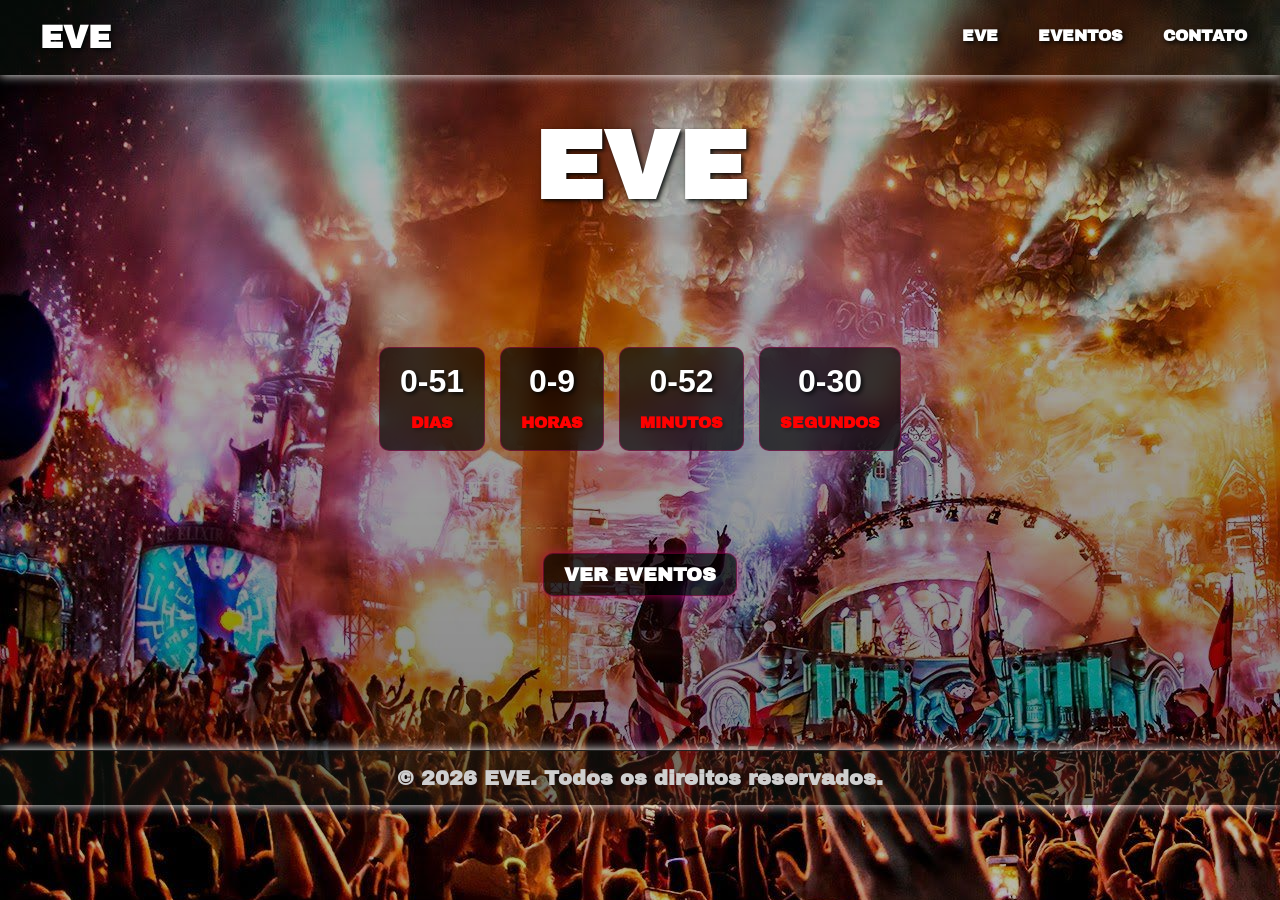
<file: EVE/EVE.html/index.html>
<!DOCTYPE html>
<html lang="pt-br">
    <head>
        <meta charset="UTF-8">
        <meta name="viewport" content="width=device-width, initial-scale=1.0">
        <title>EVE</title>
        <link rel="stylesheet" href="../EVE.css/style.css">
        <link rel="preconnect" href="https://fonts.googleapis.com">
        <link rel="preconnect" href="https://fonts.gstatic.com" crossorigin>
        <link href="https://fonts.googleapis.com/css2?family=Archivo+Black&family=Luckiest+Guy&family=Roboto+Mono:ital,wght@0,100..700;1,100..700&display=swap" rel="stylesheet">
        <script src="../EVE.js/time.js"></script>
    </head>

    <body>
           <header>
                <p class="logo">EVE</p>
                <nav id="menu">
                    <ul>
                        <li><a href="index.html">EVE</a></li>
                        <li><a href="list.html">EVENTOS</a></li>
                        <li><a href="form.html">CONTATO</a></li>
                    </ul>
                </nav>
            </header>

                 <h1 id="hm">EVE</h1>
                    


            <div class="relogio">
        <div class="tempo-bloco"><span id="dias">00</span><small>Dias</small></div>
        <div class="tempo-bloco"><span id="horas">00</span><small>Horas</small></div>
        <div class="tempo-bloco"><span id="minutos">00</span><small>Minutos</small></div>
        <div class="tempo-bloco"><span id="segundos">00</span><small>Segundos</small></div>
      </div>      
           
        <div class="container-button">
            <a href="list.html" class="button">VER EVENTOS</a>
        </div>

        <footer>
            <p>&copy; 2026 EVE. Todos os direitos reservados.</p>
        </footer>
    </body>
</html>
</file>
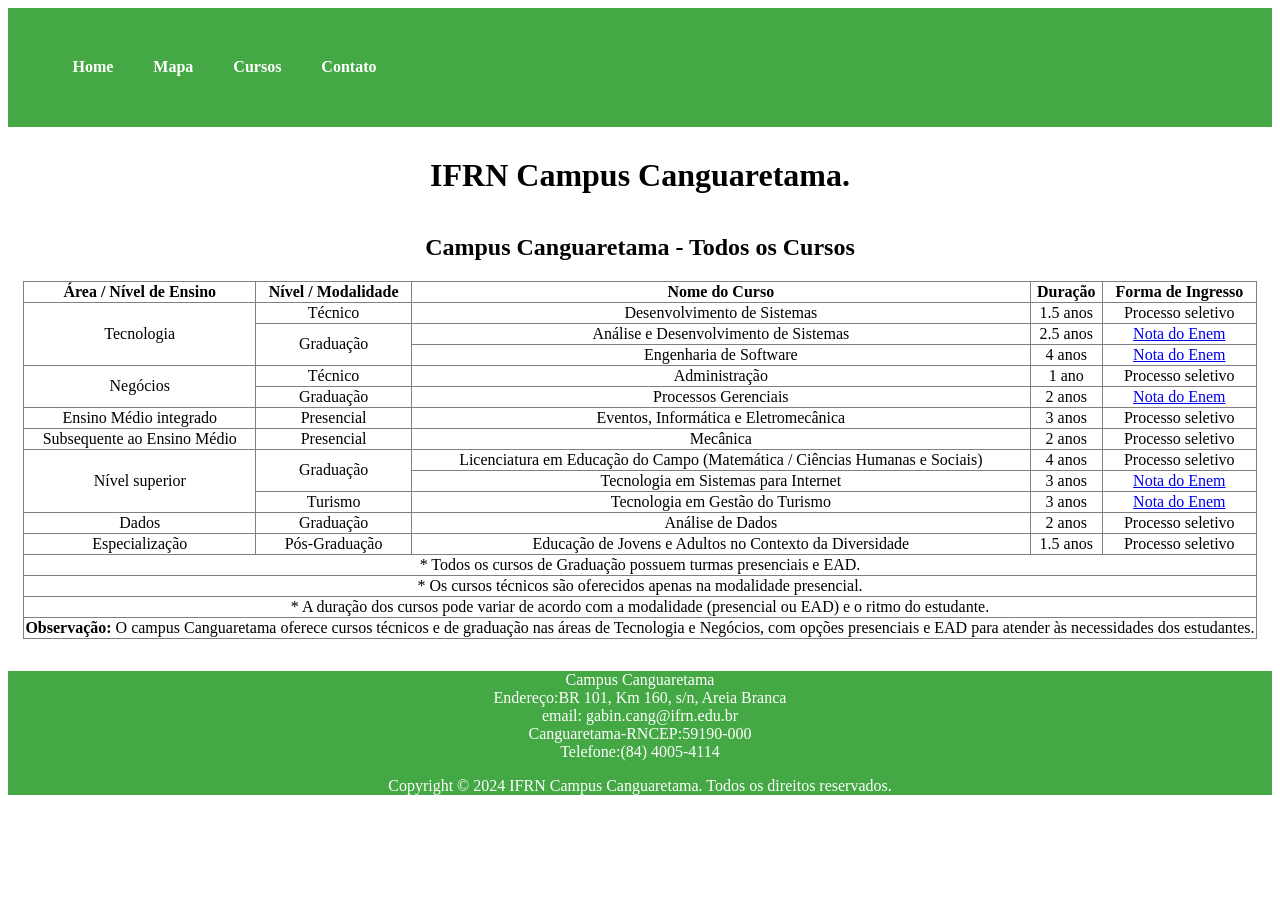
<file: aulas_html/index_cursos.html>
<!DOCTYPE html>
<html lang="en">
<head>
    <meta charset="UTF-8">
    <meta name="viewport" content="width=device-width, initial-scale=1.0">
    <link rel="stylesheet" href="../style_css/style.css">
    <title>cursos</title>
</head>
    <body>
        <header>
            <nav>
                <ul id="ul_nav">
                    <li><a class="nav_link" href="index_home.html">Home</a></li>
                    <li><a class="nav_link" href="#">Mapa</a></li>
                    <li><a class="nav_link" href="index_cursos.html">Cursos</a></li>
                    <li><a class="nav_link" href="index_form.html">Contato</a></li>
                </ul>
            </nav>
        </header>    
          <h1><b>IFRN Campus Canguaretama.</b></h1>

            <table border="1">
              <caption><h2>Campus Canguaretama - Todos os Cursos</h2></caption>
              <thead>
                <tr>
                  <th>Área / Nível de Ensino</th>
                  <th>Nível / Modalidade</th>
                  <th>Nome do Curso</th>
                  <th>Duração</th>
                  <th>Forma de Ingresso</th>
                </tr>
              </thead>
              <tbody>
                
                <tr>
                  <td rowspan="3">Tecnologia</td>
                  <td>Técnico</td>
                  <td>Desenvolvimento de Sistemas</td>
                  <td>1.5 anos</td>
                  <td>Processo seletivo</td>
                </tr>
                <tr>
                  <td rowspan="2">Graduação</td>
                  <td>Análise e Desenvolvimento de Sistemas</td>
                  <td>2.5 anos</td>
                  <td><a href="https://www.gov.br/inep/pt-br" target="_blank">Nota do Enem</a></td>
                </tr>
                <tr>
                  <td>Engenharia de Software</td>
                  <td>4 anos</td>
                  <td><a href="https://www.gov.br/inep/pt-br" target="_blank">Nota do Enem</a></td>
                </tr>
                <tr>
                  <td rowspan="2">Negócios</td>
                  <td>Técnico</td>
                  <td>Administração</td>
                  <td>1 ano</td>
                  <td>Processo seletivo</td>
                </tr>
                <tr>
                  <td>Graduação</td>
                  <td>Processos Gerenciais</td>
                  <td>2 anos</td>
                  <td><a href="https://www.gov.br/inep/pt-br" target="_blank">Nota do Enem</a></td>
                </tr>
                <tr>
                  <td>Ensino Médio integrado</td>
                  <td>Presencial</td>
                  <td>Eventos, Informática e Eletromecânica</td>
                  <td>3 anos</td>
                  <td>Processo seletivo</td>
                </tr>
                <tr>
                  <td>Subsequente ao Ensino Médio</td>
                  <td>Presencial</td>
                  <td>Mecânica</td>
                  <td>2 anos</td>
                  <td>Processo seletivo</td>
                </tr>
                <tr>
                  <td rowspan="3">Nível superior</td>
                  <td rowspan="2">Graduação</td>
                  <td>Licenciatura em Educação do Campo (Matemática / Ciências Humanas e Sociais)</td>
                  <td>4 anos</td>
                  <td>Processo seletivo</td>
                </tr>
                <tr>
                  <td>Tecnologia em Sistemas para Internet</td>
                  <td>3 anos</td>
                  <td><a href="https://www.gov.br/inep/pt-br" target="_blank">Nota do Enem</a></td>
                </tr>
                <tr>
                  <td>Turismo</td>
                  <td>Tecnologia em Gestão do Turismo</td>
                  <td>3 anos</td>
                  <td><a href="https://www.gov.br/inep/pt-br" target="_blank">Nota do Enem</a></td>
                </tr>
                <tr>
                  <td>Dados</td>
                  <td>Graduação</td>
                  <td>Análise de Dados</td>
                  <td>2 anos</td>
                  <td>Processo seletivo</td>
                </tr>
                <tr>
                  <td>Especialização</td>
                  <td>Pós-Graduação</td>
                <td>Educação de Jovens e Adultos no Contexto da Diversidade</td>
                <td>1.5 anos</td>
                <td>Processo seletivo</td>
              </tr>
              
              <tr>
                <td colspan="5">* Todos os cursos de Graduação possuem turmas presenciais e EAD.</td>
              </tr>
              <tr>
                <td colspan="5">* Os cursos técnicos são oferecidos apenas na modalidade presencial.</td>
              </tr>
              <tr>
                <td colspan="5">* A duração dos cursos pode variar de acordo com a modalidade (presencial ou EAD) e o ritmo do estudante.</td>
              </tr>
              <tr>
                <td colspan="5">
                  <strong>Observação:</strong> O campus Canguaretama oferece cursos técnicos e de graduação nas áreas de Tecnologia e Negócios, com opções presenciais e EAD para atender às necessidades dos estudantes.
                </td>
              </tr>

            </tbody>
          </table>
          
      
    <footer>
      <p>Campus Canguaretama<br>
      Endereço:BR 101, Km 160, s/n, Areia Branca<br>email: gabin.cang@ifrn.edu.br <br> Canguaretama-RNCEP:59190-000<br>Telefone:(84) 4005-4114</p>

      <p>Copyright © 2024 IFRN Campus Canguaretama. Todos os direitos reservados.</p>
    </footer>
  </body>
</html>
</file>
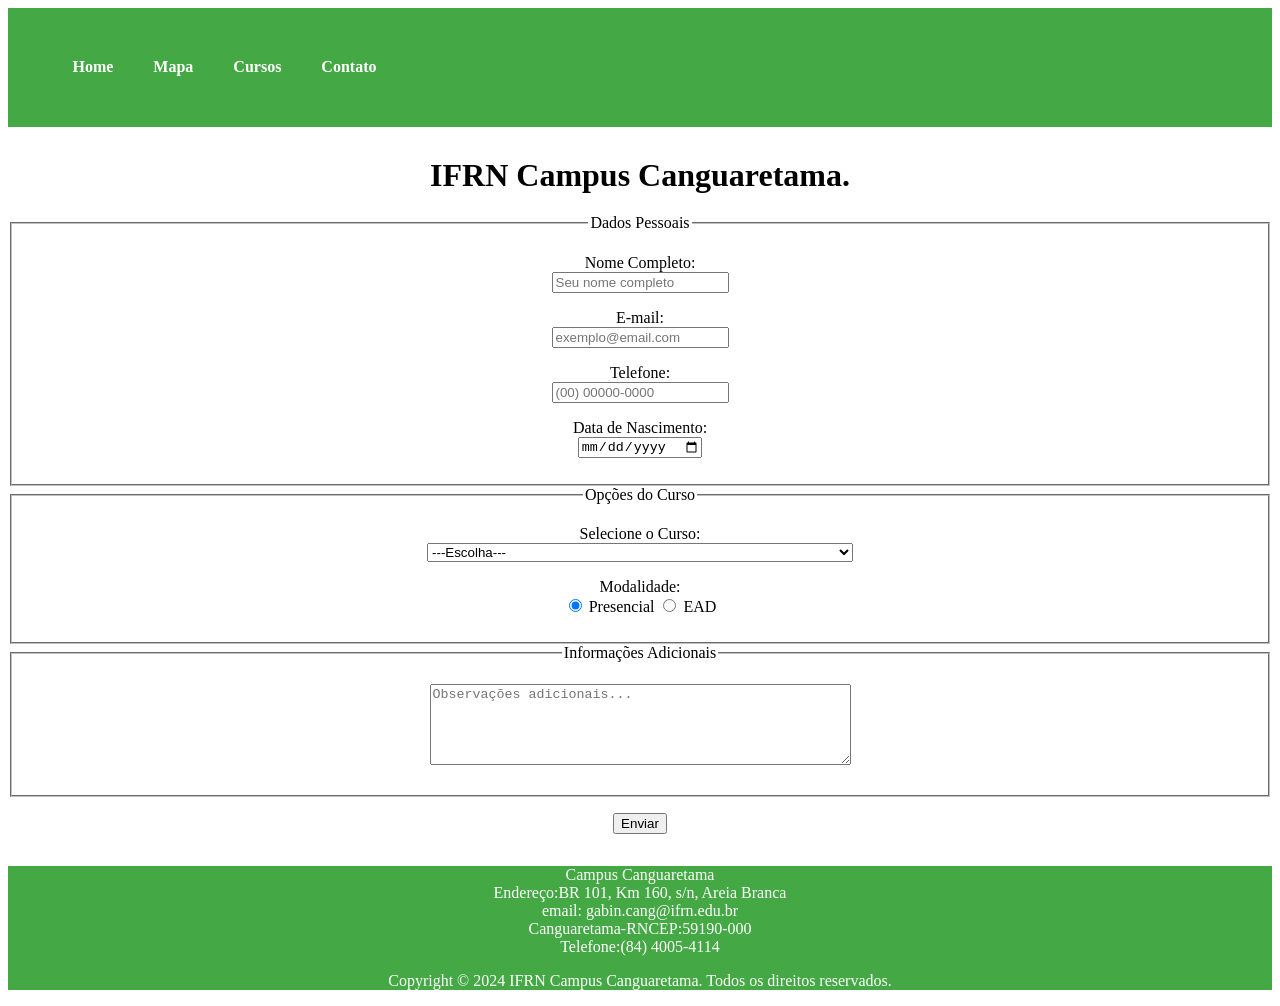
<file: aulas_html/index_form.html>
<!DOCTYPE html>
<html lang="en">
<head>
    <meta charset="UTF-8">
    <meta name="viewport" content="width=device-width, initial-scale=1.0">
    <link rel="stylesheet" href="../style_css/style.css">
    <title>Formulário</title>
</head>
    <body>       
        <header>
            <nav>
                <ul id="ul_nav">
                    <li><a class="nav_link" href="index_home.html">Home</a></li>
                    <li><a class="nav_link" href="#">Mapa</a></li>
                    <li><a class="nav_link" href="index_cursos.html">Cursos</a></li>
                    <li><a class="nav_link" href="index_form.html">Contato</a></li>
                </ul>
            </nav>
        </header>    
            <h1><b>IFRN Campus Canguaretama.</b></h1>

            <form>
                <fieldset>
                    <legend>Dados Pessoais</legend>
                    <p>
                    <label for="nome">Nome Completo:</label><br>
                    <input type="text" id="nome" name="nome" maxlength="60" placeholder="Seu nome completo" required>
                    </p>
                    
                    <p>
                    <label for="email">E-mail:</label><br>
                    <input type="email" id="email" name="email" maxlength="30" placeholder="exemplo@email.com" required>
                    </p>

                    <p>
                    <label for="telefone">Telefone:</label><br>
                    <input type="tel" id="telefone" name="telefone" maxlength="15" placeholder="(00) 00000-0000" required>
                    </p>

                    <p>
                    <label for="nascimento">Data de Nascimento:</label><br>
                    <input type="date" id="nascimento" name="nascimento" required>
                    </p>
                </fieldset>
                <fieldset>
                    <legend>Opções do Curso</legend>
                    <p>
                    <label for="curso">Selecione o Curso:</label><br>
                    <select id="curso" name="curso" required>
                        <option value="">---Escolha---</option>
                        <option value="ads">Análise e Desenvolvimento de Sistemas</option>
                        <option value="es">Engenharia de Software</option>
                        <option value="admin">Administração</option>
                        <option value="matematica">Licenciatura em Educação do Campo - Matemática</option>
                        <option value="humanas">Licenciatura em Educação do Campo - Ciências Humanas e Sociais</option>
                        <option value="gestao_turismo">Tecnologia em Gestão do Turismo</option>
                        <option value="sistemas_internet">Tecnologia em Sistemas para Internet</option>
                    </select>
                    </p>
                    
                    <p>
                    <label>Modalidade:</label><br>
                    <input type="radio" id="presencial" name="modalidade" value="presencial" checked>
                    <label for="presencial">Presencial</label>
                    
                    <input type="radio" id="ead" name="modalidade" value="ead">
                    <label for="ead">EAD</label>
                    </p>
                </fieldset>
                <fieldset>
                    <legend>Informações Adicionais</legend>
                    <p>
                    <textarea id="observacoes" name="observacoes" rows="5" cols="50"
                    maxlength="200" placeholder="Observações adicionais..."></textarea>
                    </p>
                </fieldset>
                    <p>
                        <button type="submit">Enviar</button>
                    </p>
            </form>          
    
        <footer>
            <p>Campus Canguaretama<br>
            Endereço:BR 101, Km 160, s/n, Areia Branca<br>email: gabin.cang@ifrn.edu.br <br> Canguaretama-RNCEP:59190-000<br>Telefone:(84) 4005-4114</p>
            <p>Copyright © 2024 IFRN Campus Canguaretama. Todos os direitos reservados.</p>
        </footer>
    </body>
</html>
</file>
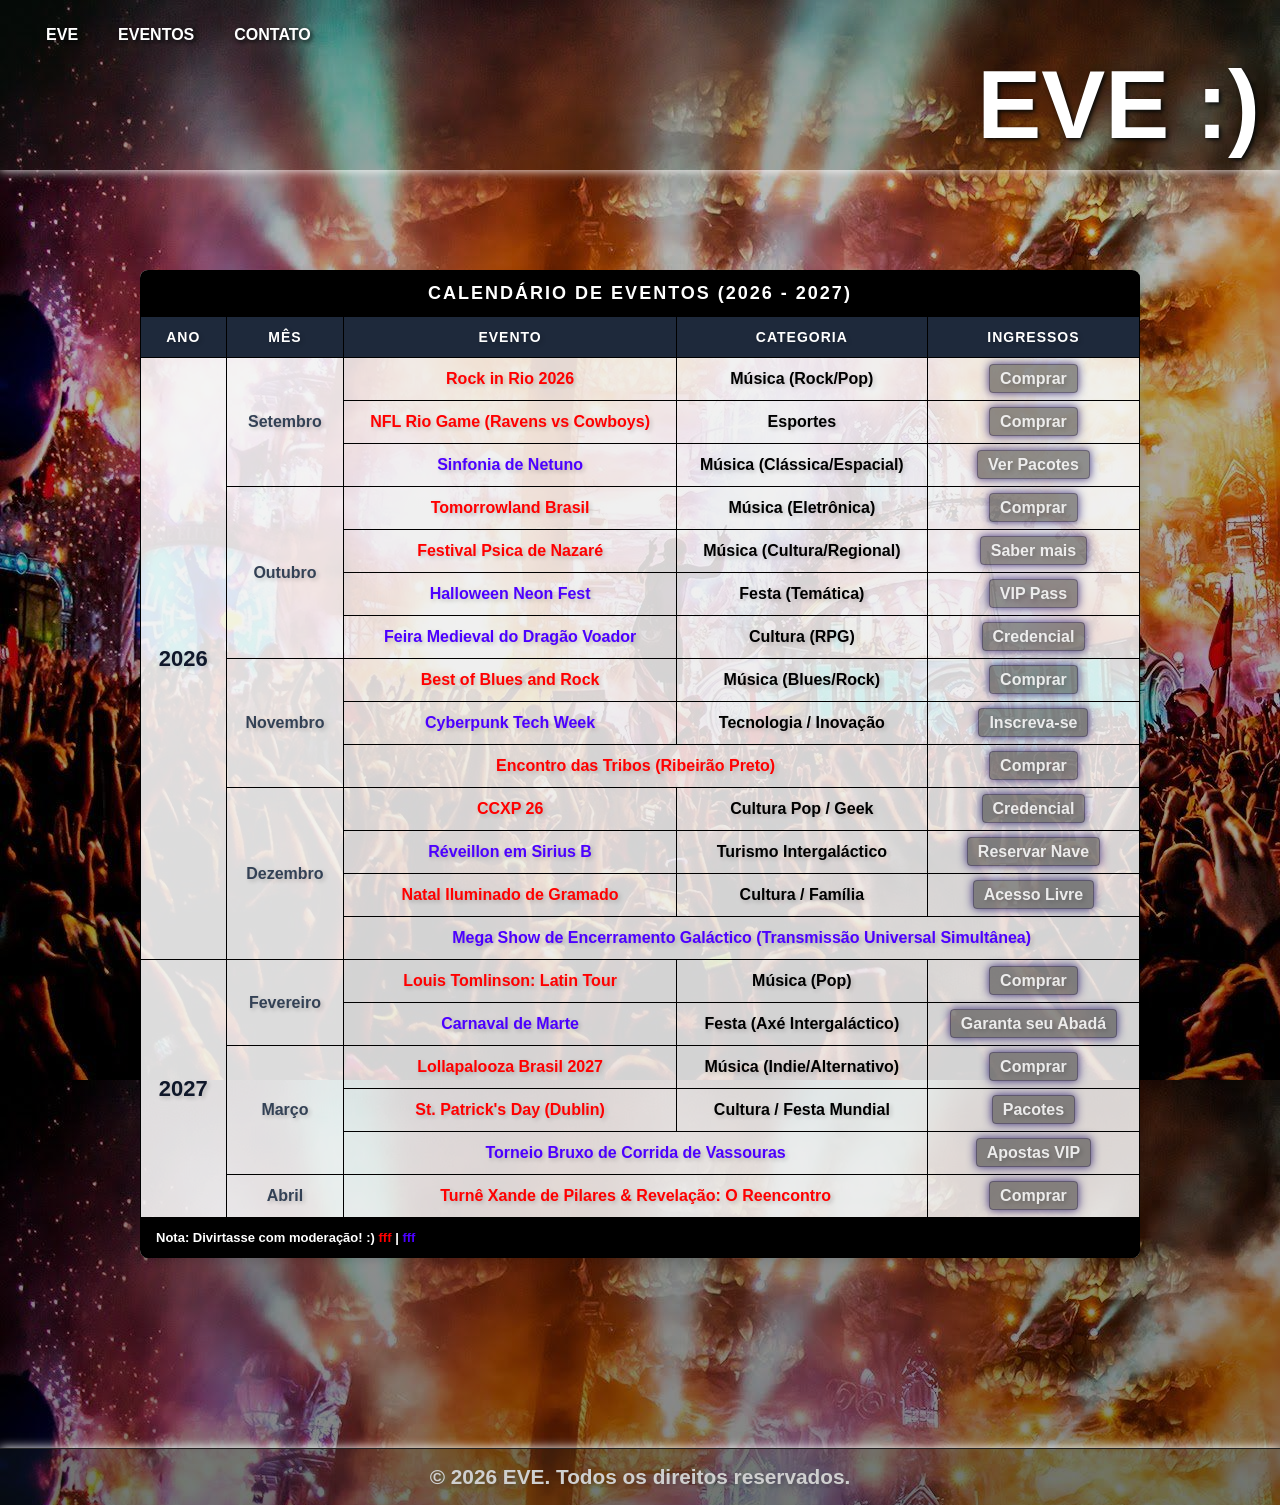
<file: EVE/111.html/list.html>
<!DOCTYPE html>
<html lang="pt-br">
<head>
    <meta charset="UTF-8">
    <meta name="viewport" content="width=device-width, initial-scale=1.0">
    <title>Eventos 2026/2027</title>
    <link rel="stylesheet" href="../EVE.css/style.css">
    <link rel="stylesheet" href="../EVE.css/list.css">
</head>
    <body>

        <header>
                <nav id="menu">
                    <ul>
                        <li><a href="index.html">EVE</a></li>
                        <li><a href="list.html">EVENTOS</a></li>
                        <li><a href="form.html">CONTATO</a></li>
                    </ul>
                </nav>
                <h1 id="hm">EVE <span>:)</span></h1>
        </header>
        
        <div class="container-tabela">
        <table>
            <thead>
                <tr>
                    <th colspan="5" class="header-title">CALENDÁRIO DE EVENTOS (2026 - 2027)</th>
                </tr>
                <tr>
                    <th>Ano</th>
                    <th>Mês</th>
                    <th>Evento</th>
                    <th>Categoria</th>
                    <th>Ingressos</th>
                </tr>
            </thead>
            <tbody>
                <tr>
                    <td rowspan="14" class="ano">2026</td>
                    
                    <td rowspan="3" class="mes">Setembro</td>
                    <td class="real">Rock in Rio 2026</td>
                    <td>Música (Rock/Pop)</td>
                    <td><a class="lista" href="https://rockinrio.com" target="_blank">Comprar</a></td>
                </tr>
                <tr>
                    <td class="real">NFL Rio Game (Ravens vs Cowboys)</td>
                    <td>Esportes</td>
                    <td><a class="lista" href="https://www.ticketmaster.com.br" target="_blank">Comprar</a></td>
                </tr>
                <tr>
                    <td class="ficticio">Sinfonia de Netuno</td>
                    <td>Música (Clássica/Espacial)</td>
                    <td><a class="lista" href="#">Ver Pacotes</a></td>
                </tr>

                <tr>
                    <td rowspan="4" class="mes">Outubro</td>
                    <td class="real">Tomorrowland Brasil</td>
                    <td>Música (Eletrônica)</td>
                    <td><a class="lista" href="https://tomorrowlandbrasil.com" target="_blank">Comprar</a></td>
                </tr>
                <tr>
                    <td class="real">Festival Psica de Nazaré</td>
                    <td>Música (Cultura/Regional)</td>
                    <td><a class="lista" href="https://mapadosfestivais.com.br" target="_blank">Saber mais</a></td>
                </tr>
                <tr>
                    <td class="ficticio">Halloween Neon Fest</td>
                    <td>Festa (Temática)</td>
                    <td><a class="lista" href="#">VIP Pass</a></td>
                </tr>
                <tr>
                    <td class="ficticio">Feira Medieval do Dragão Voador</td>
                    <td>Cultura (RPG)</td>
                    <td><a class="lista" href="#">Credencial</a></td>
                </tr>

                <tr>
                    <td rowspan="3" class="mes">Novembro</td>
                    <td class="real">Best of Blues and Rock</td>
                    <td>Música (Blues/Rock)</td>
                    <td><a class="lista" href="https://www.ticketmaster.com.br" target="_blank">Comprar</a></td>
                </tr>
                <tr>
                    <td class="ficticio">Cyberpunk Tech Week</td>
                    <td>Tecnologia / Inovação</td>
                    <td><a class="lista" href="#">Inscreva-se</a></td>
                </tr>
                <tr>
                    <td colspan="2" class="real">Encontro das Tribos (Ribeirão Preto)</td>
                    <td><a class="lista" href="https://www.ticketmaster.com.br" target="_blank">Comprar</a></td>
                </tr>

                <tr>
                    <td rowspan="4" class="mes">Dezembro</td>
                    <td class="real">CCXP 26</td>
                    <td>Cultura Pop / Geek</td>
                    <td><a class="lista" href="https://www.ccxp.com.br" target="_blank">Credencial</a></td>
                </tr>
                <tr>
                    <td class="ficticio">Réveillon em Sirius B</td>
                    <td>Turismo Intergaláctico</td>
                    <td><a class="lista" href="#">Reservar Nave</a></td>
                </tr>
                <tr>
                    <td class="real">Natal Iluminado de Gramado</td>
                    <td>Cultura / Família</td>
                    <td><a class="lista" href="#">Acesso Livre</a></td>
                </tr>
                <tr>
                    <td colspan="3" class="ficticio"> Mega Show de Encerramento Galáctico (Transmissão Universal Simultânea)</td>
                </tr>

                <tr>
                    <td rowspan="6" class="ano">2027</td>
                    
                    <td rowspan="2" class="mes">Fevereiro</td>
                    <td class="real">Louis Tomlinson: Latin Tour</td>
                    <td>Música (Pop)</td>
                    <td><a class="lista" href="https://www.ticketmaster.com.br" target="_blank">Comprar</a></td>
                </tr>
                <tr>
                    <td class="ficticio">Carnaval de Marte</td>
                    <td>Festa (Axé Intergaláctico)</td>
                    <td><a class="lista" href="#">Garanta seu Abadá</a></td>
                </tr>

                <tr>
                    <td rowspan="3" class="mes">Março</td>
                    <td class="real">Lollapalooza Brasil 2027</td>
                    <td>Música (Indie/Alternativo)</td>
                    <td><a class="lista" href="https://www.lollapaloozabr.com" target="_blank">Comprar</a></td>
                </tr>
                <tr>
                    <td class="real">St. Patrick's Day (Dublin)</td>
                    <td>Cultura / Festa Mundial</td>
                    <td><a class="lista" href="https://www.globaljourneys.com" target="_blank">Pacotes</a></td>
                </tr>
                <tr>
                    <td colspan="2" class="ficticio">Torneio Bruxo de Corrida de Vassouras</td>
                    <td><a class="lista" href="#">Apostas VIP</a></td>
                </tr>

                <tr>
                    <td class="mes">Abril</td>
                    <td colspan="2" class="real">Turnê Xande de Pilares & Revelação: O Reencontro</td>
                    <td><a class="lista" href="https://www.ticketmaster.com.br" target="_blank">Comprar</a></td>
                </tr>

                <tr>
                    <td colspan="5" class="legenda">
                        <strong>Nota: Divirtasse com moderação! :)</strong> 
                        <span class="real">fff</span> | 
                        <span class="ficticio">fff</span>
                    </td>
                </tr>
            </tbody>
        </table>
        </div>

        <footer>
            <p>&copy; 2026 EVE. Todos os direitos reservados.</p>
        </footer>    
    </body>
</html>
</file>
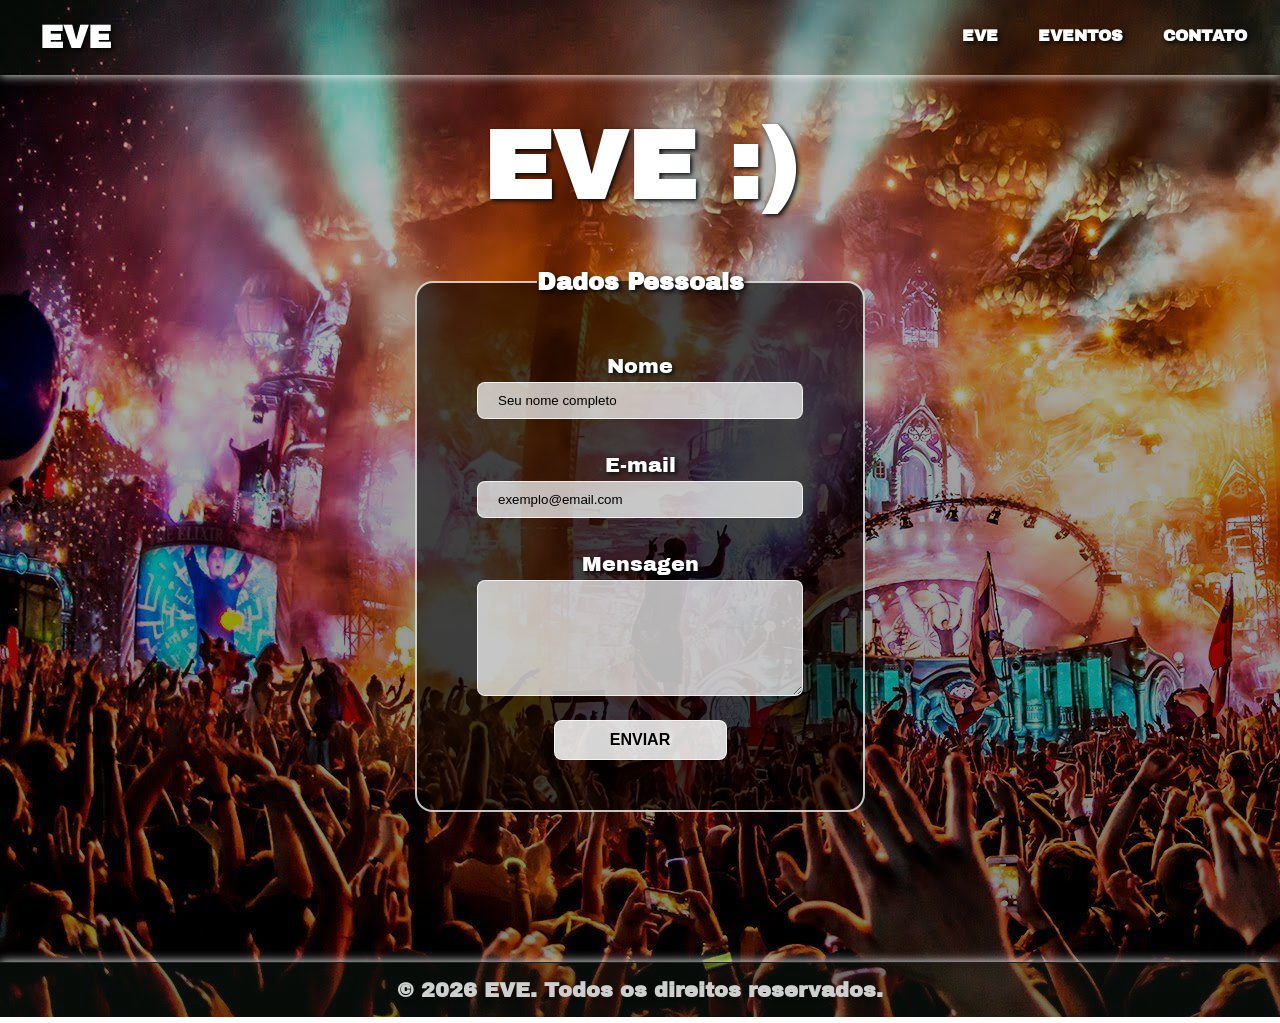
<file: EVE/EVE.html/form.html>
<!DOCTYPE html>
<html lang="en">
<head>
    <meta charset="UTF-8">
    <meta name="viewport" content="width=device-width, initial-scale=1.0">
    <title>EVE</title>
    <link rel="stylesheet" href="../EVE.css/style.css">
    <link rel="stylesheet" href="../EVE.css/form.css">
    <link rel="preconnect" href="https://fonts.googleapis.com">
    <link rel="preconnect" href="https://fonts.gstatic.com" crossorigin>
    <link href="https://fonts.googleapis.com/css2?family=Archivo+Black&family=Luckiest+Guy&family=Roboto+Mono:ital,wght@0,100..700;1,100..700&display=swap" rel="stylesheet">
</head>

    <body>
        
        <header>
            <p class="logo">EVE</p>
            <nav id="menu">
                <ul>
                    <li><a href="index.html">EVE</a></li>
                    <li><a href="list.html">EVENTOS</a></li>
                    <li><a href="form.html">CONTATO</a></li>
                </ul>
            </nav>
        </header>
             <h1 id="hm">EVE  <span>:)</span></h1>



         
        <form action="#" method="post" class="contato-form">
            <fieldset>
                <legend>Dados Pessoais</legend>
                <p class="p-form">
                <label for="nome">Nome</label><br>
                <input type="text" id="nome" name="nome" maxlength="60" placeholder="Seu nome completo" required>
                </p>
                
                <p class="p-form">
                <label for="email">E-mail</label><br>
                <input type="email" id="email" name="email" maxlength="30" placeholder="exemplo@email.com" required>
                </p>

                <p class="p-form">
                <label for="mensagem">Mensagen</label>
                <textarea id="mensagem" name="mensagem" rows="6" required></textarea>
                </p>

                <button type="submit">ENVIAR</button>

            </fieldset>
        </form>

        <footer id="fo"><p>&copy; 2026 EVE. Todos os direitos reservados.</p></footer>
       
    </body>
</html>
</file>
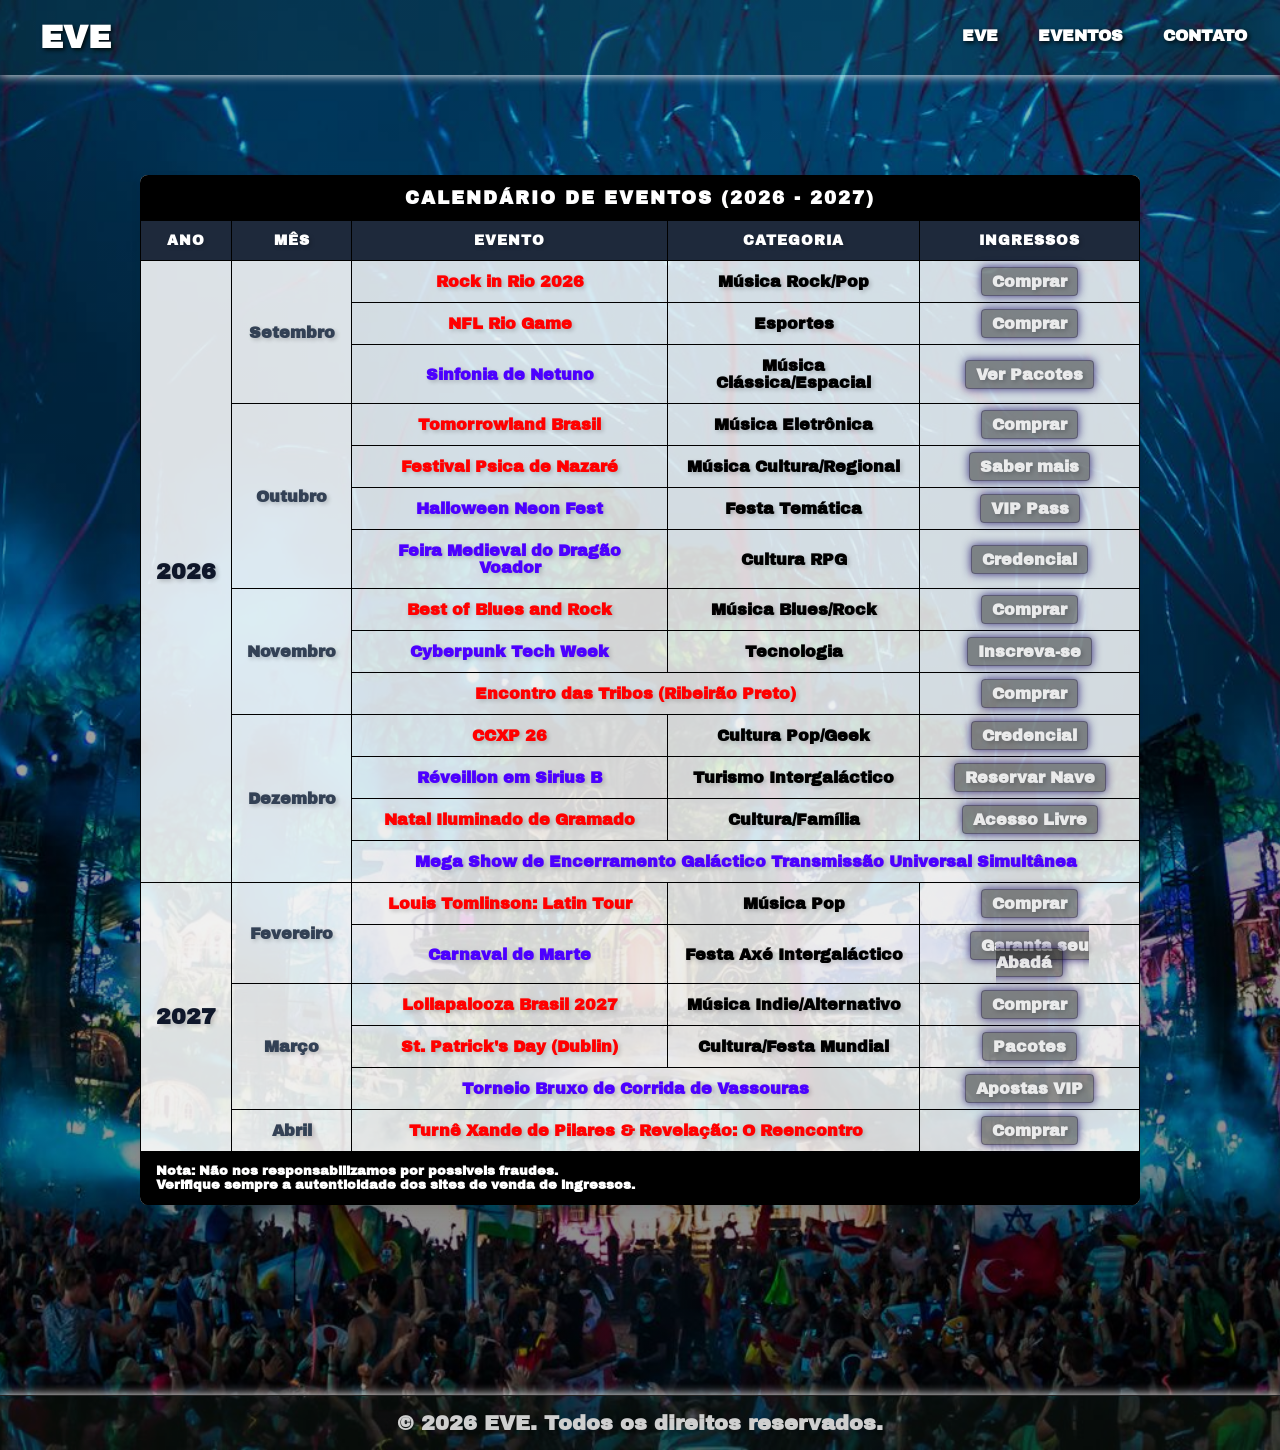
<file: EVE/EVE.html/list.html>
<!DOCTYPE html>
<html lang="pt-br">
<head>
    <meta charset="UTF-8">
    <meta name="viewport" content="width=device-width, initial-scale=1.0">
    <title>Eventos 2026/2027</title>
    <link rel="stylesheet" href="../EVE.css/style.css">
    <link rel="stylesheet" href="../EVE.css/list.css">
    <link rel="preconnect" href="https://fonts.googleapis.com">
    <link rel="preconnect" href="https://fonts.gstatic.com" crossorigin>
    <link href="https://fonts.googleapis.com/css2?family=Archivo+Black&family=Luckiest+Guy&family=Roboto+Mono:ital,wght@0,100..700;1,100..700&display=swap" rel="stylesheet">
</head>
    <body id="list-body">

            <header>
                <p class="logo">EVE</p>
                <nav id="menu">
                    <ul>
                        <li><a href="index.html">EVE</a></li>
                        <li><a href="list.html">EVENTOS</a></li>
                        <li><a href="form.html">CONTATO</a></li>
                    </ul>
                </nav>
            </header>

        <div class="container-tabela">
        <table>
            <thead>
                <tr>
                    <th colspan="5" class="header-title">CALENDÁRIO DE EVENTOS (2026 - 2027)</th>
                </tr>
                <tr>
                    <th>Ano</th>
                    <th>Mês</th>
                    <th>Evento</th>
                    <th>Categoria</th>
                    <th>Ingressos</th>
                </tr>
            </thead>
            <tbody>
                <tr>
                    <td rowspan="14" class="ano">2026</td>
                    
                    <td rowspan="3" class="mes">Setembro</td>
                    <td class="real">Rock in Rio 2026</td>
                    <td>Música Rock/Pop</td>
                    <td><a class="lista" href="https://rockinrio.com" target="_blank">Comprar</a></td>
                </tr>
                <tr>
                    <td class="real">NFL Rio Game</td>
                    <td>Esportes</td>
                    <td><a class="lista" href="https://www.ticketmaster.com.br" target="_blank">Comprar</a></td>
                </tr>
                <tr>
                    <td class="ficticio">Sinfonia de Netuno</td>
                    <td>Música Clássica/Espacial</td>
                    <td><a class="lista" href="#">Ver Pacotes</a></td>
                </tr>

                <tr>
                    <td rowspan="4" class="mes">Outubro</td>
                    <td class="real">Tomorrowland Brasil</td>
                    <td>Música Eletrônica</td>
                    <td><a class="lista" href="https://tomorrowlandbrasil.com" target="_blank">Comprar</a></td>
                </tr>
                <tr>
                    <td class="real">Festival Psica de Nazaré</td>
                    <td>Música Cultura/Regional</td>
                    <td><a class="lista" href="https://mapadosfestivais.com.br" target="_blank">Saber mais</a></td>
                </tr>
                <tr>
                    <td class="ficticio">Halloween Neon Fest</td>
                    <td>Festa Temática</td>
                    <td><a class="lista" href="#">VIP Pass</a></td>
                </tr>
                <tr>
                    <td class="ficticio">Feira Medieval do Dragão Voador</td>
                    <td>Cultura RPG</td>
                    <td><a class="lista" href="#">Credencial</a></td>
                </tr>

                <tr>
                    <td rowspan="3" class="mes">Novembro</td>
                    <td class="real">Best of Blues and Rock</td>
                    <td>Música Blues/Rock</td>
                    <td><a class="lista" href="https://www.ticketmaster.com.br" target="_blank">Comprar</a></td>
                </tr>
                <tr>
                    <td class="ficticio">Cyberpunk Tech Week</td>
                    <td>Tecnologia</td>
                    <td><a class="lista" href="#">Inscreva-se</a></td>
                </tr>
                <tr>
                    <td colspan="2" class="real">Encontro das Tribos (Ribeirão Preto)</td>
                    <td><a class="lista" href="https://www.ticketmaster.com.br" target="_blank">Comprar</a></td>
                </tr>

                <tr>
                    <td rowspan="4" class="mes">Dezembro</td>
                    <td class="real">CCXP 26</td>
                    <td>Cultura Pop/Geek</td>
                    <td><a class="lista" href="https://www.ccxp.com.br" target="_blank">Credencial</a></td>
                </tr>
                <tr>
                    <td class="ficticio">Réveillon em Sirius B</td>
                    <td>Turismo Intergaláctico</td>
                    <td><a class="lista" href="#">Reservar Nave</a></td>
                </tr>
                <tr>
                    <td class="real">Natal Iluminado de Gramado</td>
                    <td>Cultura/Família</td>
                    <td><a class="lista" href="#">Acesso Livre</a></td>
                </tr>
                <tr>
                    <td colspan="3" class="ficticio"> Mega Show de Encerramento Galáctico Transmissão Universal Simultânea</td>
                </tr>

                <tr>
                    <td rowspan="6" class="ano">2027</td>
                    
                    <td rowspan="2" class="mes">Fevereiro</td>
                    <td class="real">Louis Tomlinson: Latin Tour</td>
                    <td>Música Pop</td>
                    <td><a class="lista" href="https://www.ticketmaster.com.br" target="_blank">Comprar</a></td>
                </tr>
                <tr>
                    <td class="ficticio">Carnaval de Marte</td>
                    <td>Festa Axé Intergaláctico</td>
                    <td><a class="lista" href="#">Garanta seu Abadá</a></td>
                </tr>

                <tr>
                    <td rowspan="3" class="mes">Março</td>
                    <td class="real">Lollapalooza Brasil 2027</td>
                    <td>Música Indie/Alternativo</td>
                    <td><a class="lista" href="https://www.lollapaloozabr.com" target="_blank">Comprar</a></td>
                </tr>
                <tr>
                    <td class="real">St. Patrick's Day (Dublin)</td>
                    <td>Cultura/Festa Mundial</td>
                    <td><a class="lista" href="https://www.globaljourneys.com" target="_blank">Pacotes</a></td>
                </tr>
                <tr>
                    <td colspan="2" class="ficticio">Torneio Bruxo de Corrida de Vassouras</td>
                    <td><a class="lista" href="#">Apostas VIP</a></td>
                </tr>

                <tr>
                    <td class="mes">Abril</td>
                    <td colspan="2" class="real">Turnê Xande de Pilares & Revelação: O Reencontro</td>
                    <td><a class="lista" href="https://www.ticketmaster.com.br" target="_blank">Comprar</a></td>
                </tr>

                <tr>
                    <td colspan="5" class="legenda">
                        <strong>Nota: Não nos responsabilizamos por possiveis fraudes.</strong> <br> <span>Verifique sempre a autenticidade dos sites de venda de ingressos.</span>
                    </td>
                </tr>
            </tbody>
        </table>
        </div>

        <footer>
            <p>&copy; 2026 EVE. Todos os direitos reservados.</p>
        </footer>    
    </body>
</html>
</file>
<file: EVE/EVE.css/style.css>
* {
    margin: 0;
    padding: 0;
    box-sizing: border-box;
}
body {
    background-image:linear-gradient(rgba(0, 0, 0, 0.251), rgba(0, 0, 0, 0.484)), url("../EVE_img/03.jpg");
    font-family: "Archivo Black", sans-serif;
}

.logo {
    color: #FFFFFF;
    text-shadow: 2px 2px 4px rgba(0, 6, 8, 0.925);
    font-size: 2em;
    font-weight: bold;
    text-align: left;
    font-weight: 700;
    transition: all 0.3s ease;
    padding: 10px 20px;
}

header {
    width: 100%;
    display: flex;
    justify-content: space-between;
    background-color: rgba(32, 58, 42, 0.174);
    box-shadow: white 0px 0px 10px;
    padding: 10px 20px;
}

#menu {
    display: flex;
    justify-content: space-between;
    align-items: right;
}

ul {
    list-style: none;
    display: flex;
    align-items: left;
    padding: 2%; 
    
}

li {
    padding: 10px 20px;
    text-align: left;
}

nav a {
    text-decoration: none;
    color: rgb(255, 255, 255);
    text-shadow: 2px 2px 4px rgba(0, 6, 8, 0.925);
    font-weight: 700;
    transition: all 0.3s ease;
}

a:hover {
    color: rgb(255, 0, 0);
    text-shadow: 2px 2px 4px rgba(0, 6, 8, 0.925);
    transition: all 0.3s ease;
}

#hm {
    margin-top: 40px;
    color: #FFFFFF;
    text-align: center;
    font-size: 6em;
    text-shadow: 2px 2px 4px rgba(0, 6, 8, 0.925);
}

.relogio {
    text-shadow: 2px 2px 4px rgba(0, 6, 8, 0.925);
    font-size: 2em;
    color: rgb(255, 255, 255);
    text-align: center;
    display: flex;
    justify-content: center;
    gap: 15px;
    margin-top: 10%;
    margin-bottom: 8%;
}

.tempo-bloco {
  background: rgba(0, 0, 0, 0.671);
  border: 1px solid rgba(255, 0, 127, 0.3);
  backdrop-filter: blur(10px);
  padding: 15px 20px;
  border-radius: 10px;
  min-width: 80px;
}

.tempo-bloco span {
  font-family: 'Orbitron', sans-serif;
  font-size: 2rem;
  font-weight: 800;
  color: #ffffff;
  display: block;
}

.tempo-bloco small {
  text-shadow: 2px 2px 4px rgba(0, 0, 0, 0.3);
  font-size: 1rem;
  text-transform: uppercase;
  color: #ff0000;
  font-weight: 700;
}

.container-button {
    display: flex;
    justify-content: center;
    margin-top: 20px;
}

.button {
    background: rgba(0, 0, 0, 0.671);
    border: 1px solid rgba(255, 0, 127, 0.3);
    box-shadow: 0 0 10px rgba(255, 0, 127, 0.5);
    font-size: 1.2rem;
    font-weight: 700;
    color: #ffffff;
    text-decoration: none;
    padding: 10px 20px;
    border-radius: 10px;
    transition: all 0.3s ease;
    margin-bottom: 5%;
}

.button:hover {
    background-color: #000000;
    color: #ff0000;
    box-shadow: 0 0 10px rgba(255, 0, 127, 0.5);
    transition: all 0.3s ease;
}

footer {
    font-size: 1.3em;
    box-shadow: white 0 0 10px;
    background-color: rgba(32, 58, 42, 0.192);
    color: #cfcfcf;
    text-align: center;
    padding: 16px;
    max-width: 100%;
    text-shadow: 2px 2px 4px rgba(0, 6, 8, 0.192);
    font-weight: 700;
    border-top: 1px solid #222222;
    margin-top: 90px;
}
</file>
<file: style_css/style.css>
@charset "UTF-8";

        header {
            background-color: rgb(68, 168, 68);
        }

        nav {
            display: block;
            margin-left: auto;
            padding: 10px 20px;
        }
        ul {
            list-style: none;
            display: flex;
            align-items: left;
            padding: 2%; 
        }

        .nav_link {
            padding: 20px;
            text-decoration: none;
            color: rgb(255, 255, 255);
            font-weight: bold;
            transition: all 0.3s ease;
        }

        a:hover {
           color: rgb(6, 61, 6);
        }

        body {
            background-color: rgb(255, 255, 255);   
            text-align: center;
        }

        h1 {
            margin-top: 30px;
            margin-bottom: 20px;
        }
        h2 {
            margin-top: 20px;
            margin-bottom: 20px;
        }

        p {
            text-align: center;
        }

        table {
            margin-left: auto;
            margin-right: auto;
            border-collapse: collapse;
        }

        img {
            display: block;
            margin-left: auto;
            margin-right: auto;
            border-radius: 10px;
        }

        img#ft {
            max-width: 70%;
            margin-top: 5%;
        }

        footer {
            color: white;
            background-color: rgb(68, 168, 68);
            margin-top: 2em;
        }

        #ft {
            font-weight: bold;
            font-size: small;
        }
</file>
<file: EVE/EVE.css/list.css>
#list-body {
   background-image:linear-gradient(rgba(0, 0, 0, 0.251), rgba(0, 0, 0, 0.484)), url("../EVE_img/02.jpg");
    font-family: "Archivo Black", sans-serif;
    background-size: cover;
    background-position: center;
    font-weight: 700;
}

.container-tabela {
    display: flex;
    justify-content: center;
    width: 100%;
    text-shadow: 2px 2px 4px rgba(0, 6, 8, 0.192);
    font-weight: 700;
}

table {
    align-items: center;
    border-collapse: collapse;
    width: 100%;
    max-width: 1000px;
    background-color: rgba(255, 255, 255, 0.829);
    box-shadow: 0 4px 10px rgba(0,0,0,0.1);
    border-radius: 8px;
    overflow: hidden;
    margin-top: 100px;
    margin-bottom: 100px;
}


th, td {
    border: 1px solid #000000;
    padding: 12px 15px;
    text-align: center;
    vertical-align: middle;
}
th {
    background-color: #1e293b;
    color: #ffffff;
    text-transform: uppercase;
    font-size: 14px;
    letter-spacing: 1px;
}
.header-title {
    background-color: #000000;
    font-size: 18px;
    letter-spacing: 2px;
}
.ano {
    font-weight: bold;
    font-size: 22px;
    background-color: rgba(255, 255, 255, 0.196);
    color: #0f172a;
}
.mes {
    font-weight: bold;
    background-color: rgba(255, 255, 255, 0.196);
    color: #334155;
}
.ficticio {
    color: #4c00ff;
    font-weight: bold;
    text-shadow: 2px 2px 4px rgba(0, 6, 8, 0.192);
}
.real {
    color: #ff0000;
    font-weight: bold;
     text-shadow: 2px 2px 4px rgba(0, 6, 8, 0.192);
}
.lista {
    background: rgba(0, 0, 0, 0.413);
    border: 1px solid rgba(19, 1, 77, 0.3);
    box-shadow: 0 0 10px rgba(17, 0, 95, 0.79);
    color: #ffffffda;
    text-decoration: none;
    font-weight: bold;
    padding: 5px 10px;
    border-radius: 4px;
    transition: all 0.2s;
}
.lista:hover {
    background-color: #4c4c4c;
    color: #ff0000;
    font-weight: 700;
    box-shadow: 0 0 10px rgba(255, 0, 127, 0.5);
}
.legenda {
    text-align: left;
    font-size: 13px;
    background-color: #000000;
    color: #ffffff;
}
</file>
<file: EVE/EVE.css/form.css>
form {
  display: flex;
  flex-direction: column;
  align-items: center;
  margin-top: 50px;
  margin-bottom: 130px;
}

fieldset {
  text-align: center;
  color: #ffffff;
  border: 2px solid #ffffffc2;
  border-radius: 18px;
  padding: 50px;
  margin-bottom: 20px;
  background-color: rgba(0, 0, 0, 0.6); 
  width: 100%;
  max-width: 450px;
}

legend{
  font-size: 24px;
  font-weight: bold;
  color: #ffffff;
  text-shadow: 2px 2px 4px rgba(0, 6, 8, 0.925);
}

.p-form {
  font-size: 1.3em;
  color: #ffffff;
  text-shadow: 2px 2px 4px rgba(0, 6, 8, 0.925);
  padding: 10px;
}

input[type="text"],
input[type="email"]
{
  width: 100%;
  padding: 10px;
  margin-top: 5px;
  margin-bottom: 15px;
  border: 1px solid #ffffffc2;
  border-radius: 8px;
  background-color: rgba(255, 255, 255, 0.71);
  color: #ffffff;
}

textarea {
  margin-top: 5px;
  font-weight: 600;
  font-size: 1em;
  border: 1px solid #ffffffc2;
  border-radius: 8px;
  color: #000000;
  width: 100%;
  background-color: rgba(255, 255, 255, 0.71); ;
}

input::placeholder {
  width: 100%;
  padding: 10px;
  color: #000000;
  border-radius: 5px;
}

button {
  background-color: rgba(255, 255, 255, 0.836);
  border: 1px solid #ffffffc2;
  border-radius: 8px;
  font-weight: 700;
  text-shadow: 2px 2px 4px rgba(255, 255, 255, 0.573);
  font-size: 1em;
  width: 50%;
  padding: 10px;
  margin-top: 10px;
  cursor: pointer;
  transition: all 0.3s ease;
}

button:hover {
  color: #ffffff;
  background: #00000073;
  transition: all 0.3s ease;
}
</file>
